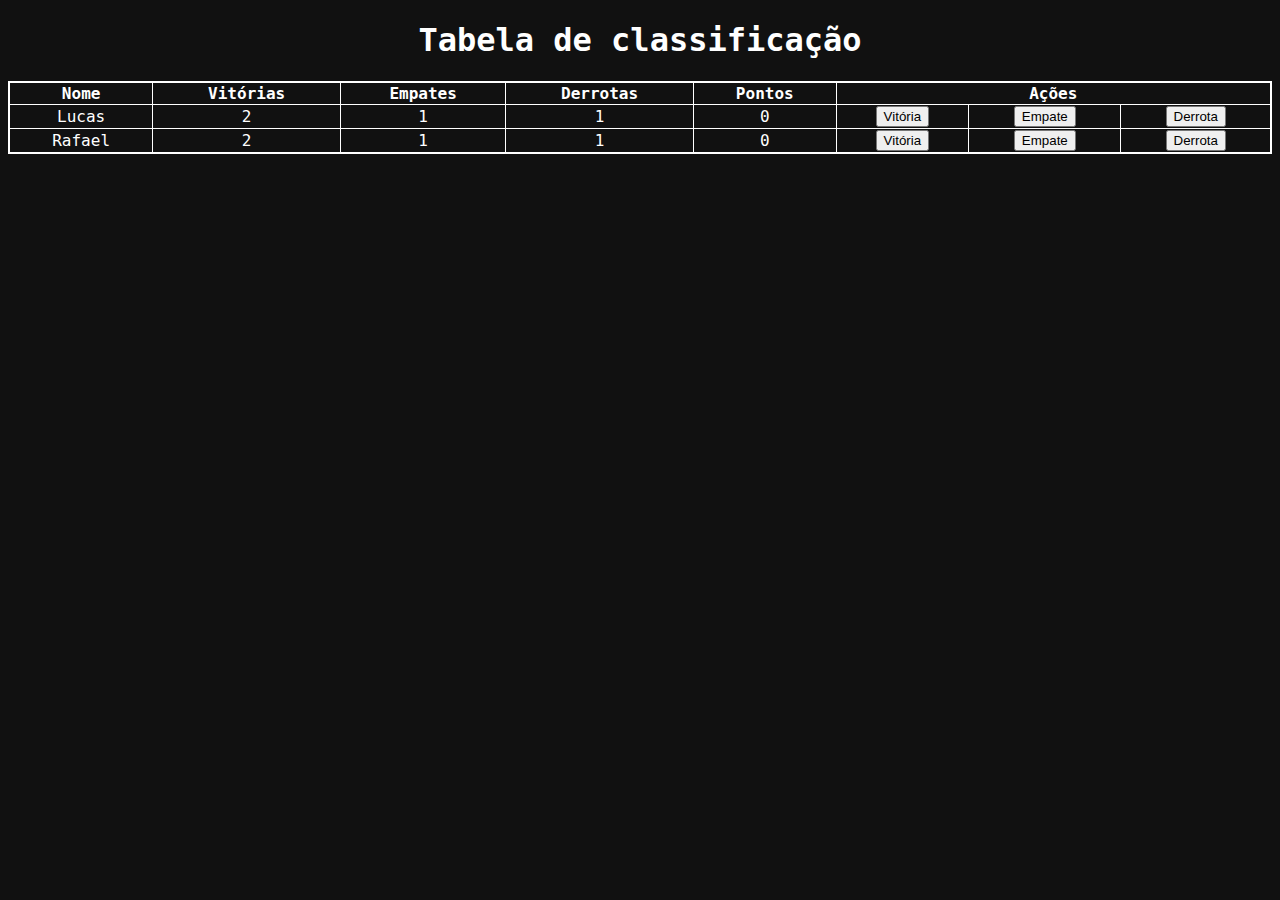
<file: Aula06/index.html>
<!DOCTYPE html>
<html lang="en">
    <head>
        <meta charset="UTF-8" />
        <meta http-equiv="X-UA-Compatible" content="IE=edge" />
        <meta name="viewport" content="width=device-width, initial-scale=1.0" />
        <title>Imersão Dev - Aula 06</title>
        <link rel="stylesheet" href="index.css" />
    </head>
    <body>
        <h1>Tabela de classificação</h1>

        <table style="width: 100%">
            <thead>
                <tr>
                    <th>Nome</th>
                    <th>Vitórias</th>
                    <th>Empates</th>
                    <th>Derrotas</th>
                    <th>Pontos</th>
                    <th colspan="3">Ações</th>
                </tr>
            </thead>
            <tbody id="tabelaJogadores">
                <!-- <tr>
                    <td>Paulo</td>
                    <td>2</td>
                    <td>5</td>
                    <td>1</td>
                    <td>24</td>
                    <td>
                        <button onClick="adicionarVitoria()">Vitória</button>
                    </td>
                    <td><button onClick="adicionarEmpate()">Empate</button></td>
                    <td>
                        <button onClick="adicionarDerrota()">Derrota</button>
                    </td>
                </tr>
                <tr>
                    <td>Rafa</td>
                    <td>3</td>
                    <td>5</td>
                    <td>5</td>
                    <td>2</td>
                    <td>
                        <button onClick="adicionarVitoria()">Vitória</button>
                    </td>
                    <td><button onClick="adicionarEmpate()">Empate</button></td>
                    <td>
                        <button onClick="adicionarDerrota()">Derrota</button>
                    </td>
                </tr>-->
            </tbody> 
            </tbody>
        </table>
    </body>
    <script src="script.js"></script>
</html>
</file>
<file: Aula06/index.css>
* {
  text-align: center;
}

body {
  font-family: "Roboto Mono", monospace;
  min-height: 400px;
  background-image: url("https://www.alura.com.br/assets/img/imersoes/dev-2021/tabela-classificacao-bg.png");
  background-color: #111;
  background-size: 100%;
  background-position: center;
  background-repeat: no-repeat;
}

.container {
  text-align: center;
  padding: 20px;
  height: 100vh;
}

.page-title {
  color: #ffffff;
  margin: 0 0 5px;
}

.page-subtitle {
  color: #ffffff;
  margin-top: 5px;
}

.page-logo {
  width: 200px;
}

.alura-logo {
  width: 40px;
  position: absolute;
  top: 10px;
  right: 10px;
}

table {
  border: 2px solid white;
  border-collapse: collapse;
}

h1 {
  color: white;
}

th,
tr,
td {
  border: solid 1px white;
  color: white;
}
</file>
